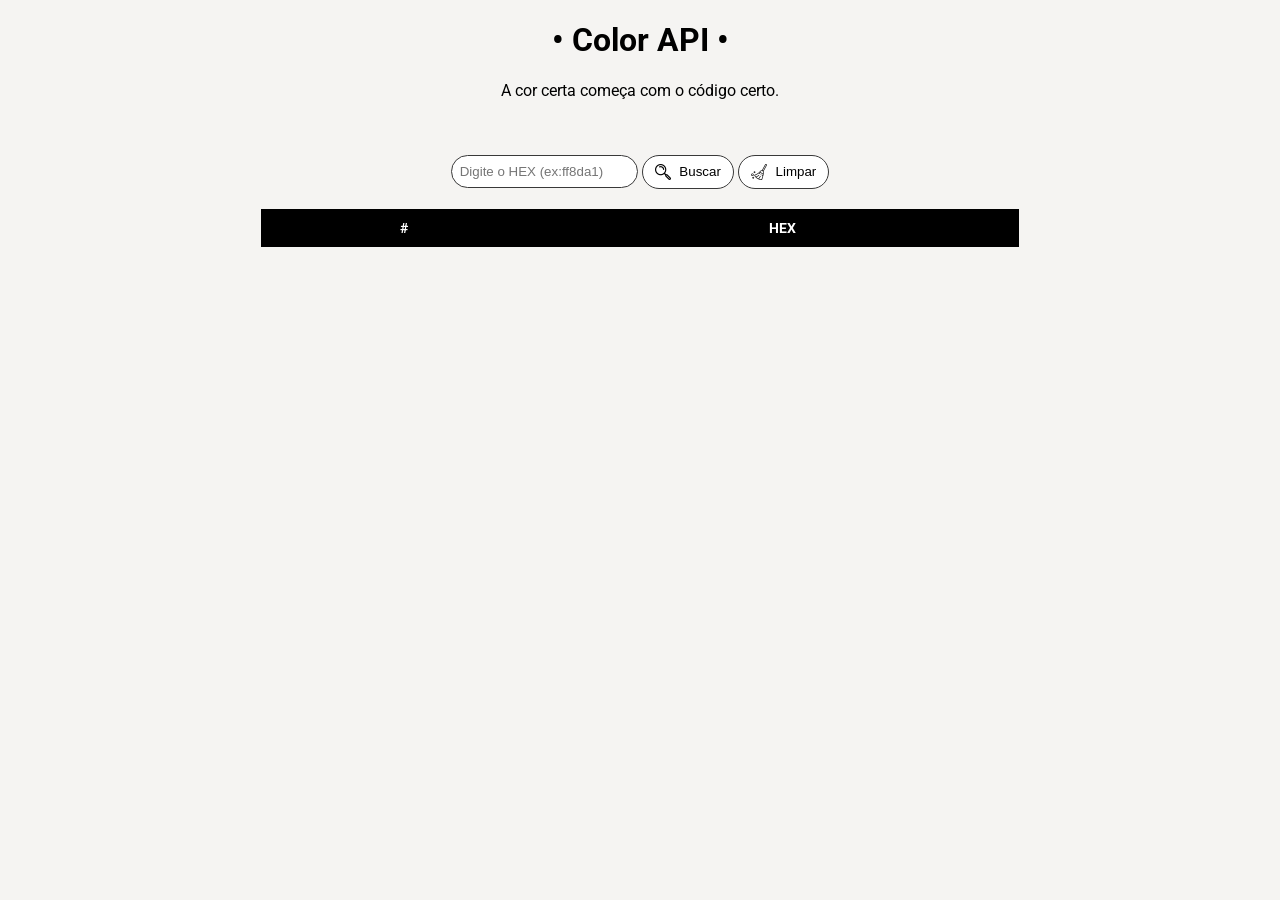
<file: index.html>
<!DOCTYPE html>
<html lang="pt-br">
<head>
    <meta charset="UTF-8">
    <meta name="viewport" content="width=device-width, initial-scale=1.0">
    <title>Lista de Cores</title>

    <!-- ********** CSS **********-->
     <link rel="stylesheet" href="styles.css">
    <!--Fonte Google (Roboto)-->
     <link href="https://fonts.googleapis.com/css2?family=Roboto&display=swap" rel="stylesheet">

</head>
<body>
    <h1> • Color API •</h1>
    <p>A cor certa começa com o código certo.</p>
    <br>

    <div class="area-busca">
        <input type="text" id="hexInput" placeholder="Digite o HEX (ex:ff8da1)">

        <!--!BOTÕES QUE CHAMAM FUNÇÃO-->
        <button onclick="buscarCor()">
            <img src="lupa.png" class="icone">
            Buscar
        </button>
        <button onclick="limparTabela()">
            <img src="limpar.png" class="icone">
            Limpar
        </button>

    </div>

    <div id="loading">Carregando...</div>

    <div id="erro">Erro ao buscar dados</div>

    <!--!TABELA-->
    <table>
        <thead>
            <tr>
                <th>#</th>
                <th>HEX</th>
            </tr>
        </thead>

        <!--!INFO ATRAVÉS DO JS-->
        <tbody id="tabelaCores"><!--Dados serão carregados automaticamente--></tbody>
    </table>

    <!--!DETALHE DA COR SELECIONADA-->
    <div id="detalhe">
        <p id="nomeCor"></p>
        <p id="hexCor"></p>
        <p id="rgbCor"></p>
    </div>

    <!-- ********** JS **********-->
     <script src="app.js"></script>
    
</body>
</html>
</file>
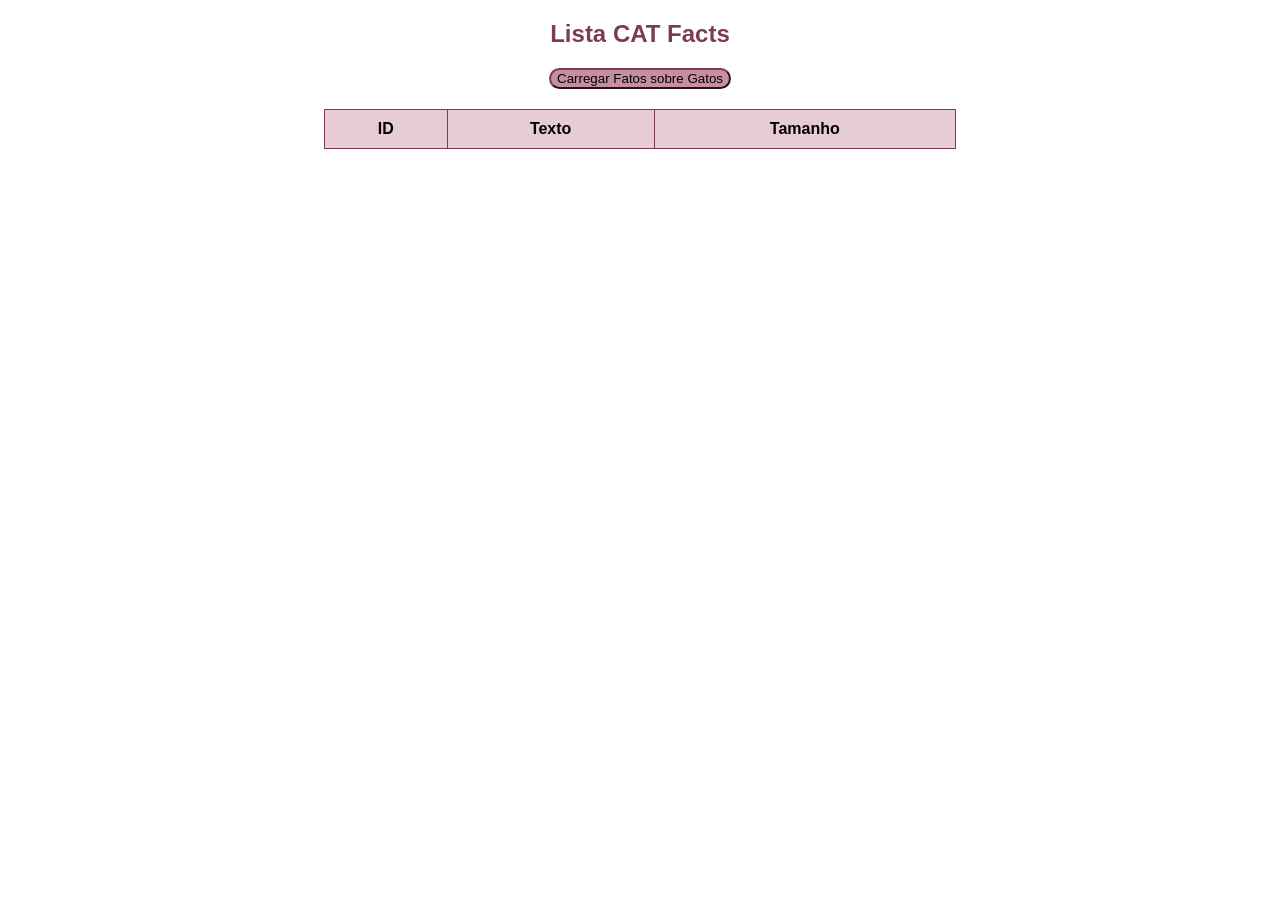
<file: Aula03/index.html>
<!DOCTYPE html>
<html lang="en">
<head>
    <meta charset="UTF-8">
    <meta name="viewport" content="width=device-width, initial-scale=1.0">
    <title>Lista</title>

    <style>
        h2{color:  rgb(124, 61, 80);}
        body{font-family: Arial, Helvetica, sans-serif; text-align: center;}
        table {width: 50%; margin: 20px auto; border-collapse: collapse; background-color: rgb(231, 204, 212);}
        th, td {padding: 10px; border: 1px solid rgb(124, 61, 80);}
        button{background-color: rgb(197, 143, 160); border-radius: 50px; border-color: rgb(124, 61, 80); }
        
    </style>

</head>
<body>
    
    <h2>Lista CAT Facts</h2>
    <button onclick="carregarFacts()">Carregar Fatos sobre Gatos</button>

    <table>
        <thead>
            <th>ID</th>
            <th>Texto</th>
            <th>Tamanho</th>
        </thead>
        <tbody id="fact">
            <!--Dados serão carregados automaticamente-->
        </tbody>
    </table>


    <script>
        let cont = 1;

        function carregarFacts() {
           console.log("Entrou na API");    
           
           fetch("http://catfact.ninja/fact")
           .then(response => response.json())
           .then(data => {
                const tabela = document.getElementById("fact");
                //tabela.innerHTML = ""; //limpar a tabela
                const linha = `<tr>
                                <td>${cont}</td>
                                <td>${data.fact}</td>
                                <td>${data.length}</td>
                            </tr>`;

                tabela.innerHTML = tabela.innerHTML + linha;

                cont++;
           })
           .catch(error => console.error("Erro ao buscar fatos: ", error));
        
          
        }
    </script>

</body>
</html>
</file>
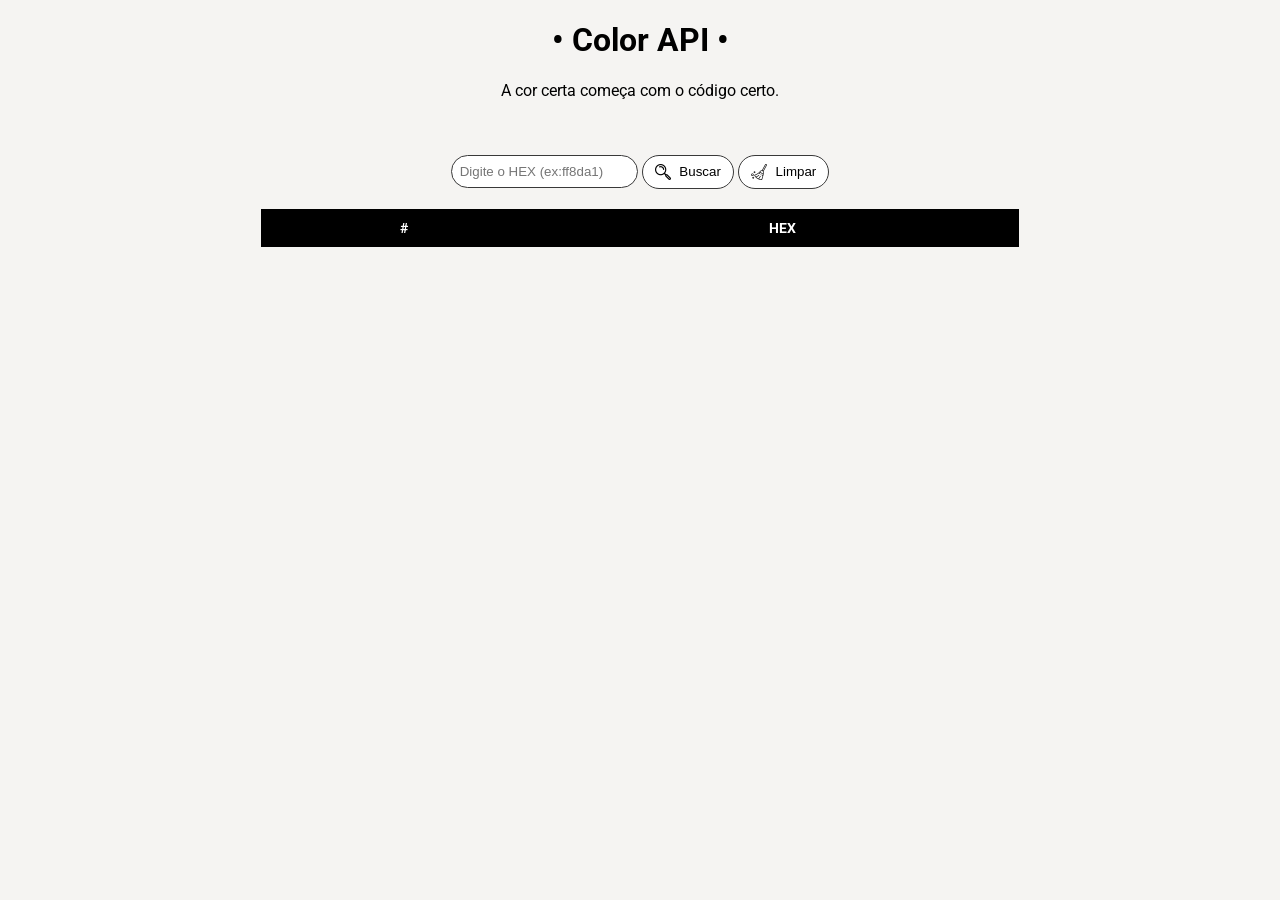
<file: colorApi/index.html>
<!DOCTYPE html>
<html lang="pt-br">
<head>
    <meta charset="UTF-8">
    <meta name="viewport" content="width=device-width, initial-scale=1.0">
    <title>Lista de Cores</title>

    <!-- ********** CSS **********-->
     <link rel="stylesheet" href="styles.css">
    <!--Fonte Google (Roboto)-->
     <link href="https://fonts.googleapis.com/css2?family=Roboto&display=swap" rel="stylesheet">

</head>
<body>
    <h1> • Color API •</h1>
    <p>A cor certa começa com o código certo.</p>
    <br>

    <div class="area-busca">
        <input type="text" id="hexInput" placeholder="Digite o HEX (ex:ff8da1)">

        <!--!BOTÕES QUE CHAMAM FUNÇÃO-->
        <button onclick="buscarCor()">
            <img src="lupa.png" class="icone">
            Buscar
        </button>
        <button onclick="limparTabela()">
            <img src="limpar.png" class="icone">
            Limpar
        </button>

    </div>

    <div id="loading">Carregando...</div>

    <div id="erro">Erro ao buscar dados</div>

    <!--!TABELA-->
    <table>
        <thead>
            <tr>
                <th>#</th>
                <th>HEX</th>
            </tr>
        </thead>

        <!--!INFO ATRAVÉS DO JS-->
        <tbody id="tabelaCores"><!--Dados serão carregados automaticamente--></tbody>
    </table>

    <!--!DETALHE DA COR SELECIONADA-->
    <div id="detalhe">
        <p id="nomeCor"></p>
        <p id="hexCor"></p>
        <p id="rgbCor"></p>
    </div>

    <!-- ********** JS **********-->
     <script src="app.js"></script>
    
</body>
</html>
</file>
<file: styles.css>
/**ESTILO GERAL**/
body{
    font-family: 'Roboto', sans-serif;
    text-align: center;
    background-color: rgb(245, 244, 242);
}

/**TÍTULO**/
h1{color: black;}

/**AREA DE BUSCA**/
.area-busca{margin: 20px;}

/****/
input{
    padding: 8px;
    border-radius:20px;
    border: 1px solid rgb(57, 57, 57);
}

button{
    padding: 8px 12px; 
    border-radius: 20px;
    border: 1px solid rgb(57, 57, 57);
    background-color: rgb(255, 255, 255);
    color: rgb(0, 0, 0);
    cursor: pointer;
}

/**Icone dentro do botão**/
.icone{
    width: 16px;
    height: 16px;
    vertical-align: middle;
    margin-right: 5px;
}

/**EFEITO passar o mouse**/
button:hover{background-color: rgb(182, 84, 100);}

/**TABELA: estrutura **/
table{
    width: 60%;
    margin: 20px auto;
    border-collapse: collapse;
    background-color: black;
}

/**TABELA: células html **/
td, th{
    padding: 10px;
    border: 1px solid black;
    color: white;
    font-size: 14px;
}


/**EFEITO passar o mouse na linha**/
tbody tr:hover{
    outline: 3px solid black;
    cursor:pointer;
}

#loading{
    display: none;
    margin: 10px;
    font-weight: bold;
}

#erro{
    display: none;
    margin: 10px;
    color: rgb(182, 84, 100);
}

#detalhe{margin-top: 20px;}
</file>
<file: colorApi/styles.css>
/**ESTILO GERAL**/
body{
    font-family: 'Roboto', sans-serif;
    text-align: center;
    background-color: rgb(245, 244, 242);
}

/**TÍTULO**/
h1{color: black;}

/**AREA DE BUSCA**/
.area-busca{margin: 20px;}

/****/
input{
    padding: 8px;
    border-radius:20px;
    border: 1px solid rgb(57, 57, 57);
}

button{
    padding: 8px 12px; 
    border-radius: 20px;
    border: 1px solid rgb(57, 57, 57);
    background-color: rgb(255, 255, 255);
    color: rgb(0, 0, 0);
    cursor: pointer;
}

/**Icone dentro do botão**/
.icone{
    width: 16px;
    height: 16px;
    vertical-align: middle;
    margin-right: 5px;
}

/**EFEITO passar o mouse**/
button:hover{background-color: rgb(182, 84, 100);}

/**TABELA: estrutura **/
table{
    width: 60%;
    margin: 20px auto;
    border-collapse: collapse;
    background-color: black;
}

/**TABELA: células html **/
td, th{
    padding: 10px;
    border: 1px solid black;
    color: white;
    font-size: 14px;
}


/**EFEITO passar o mouse na linha**/
tbody tr:hover{
    outline: 3px solid black;
    cursor:pointer;
}

#loading{
    display: none;
    margin: 10px;
    font-weight: bold;
}

#erro{
    display: none;
    margin: 10px;
    color: rgb(182, 84, 100);
}

#detalhe{margin-top: 20px;}
</file>
